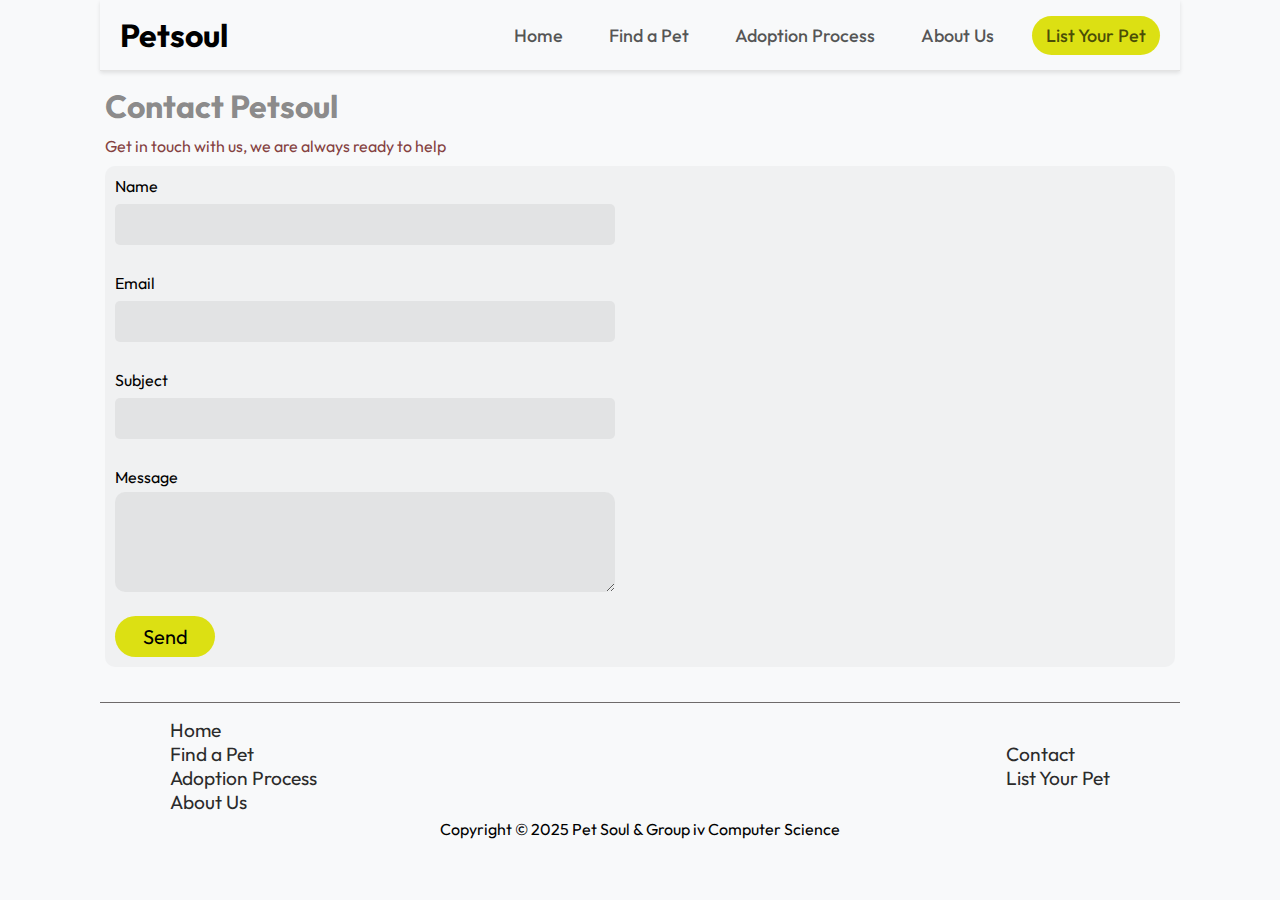
<file: contact.html>
<!DOCTYPE html>
<html lang="en">
<head>
    <meta charset="UTF-8">
    <meta name="viewport" content="width=device-width, initial-scale=1.0">
    <link href="https://fonts.googleapis.com/css2?family=Outfit:wght@100..900&family=Playwrite+IN:wght@100..400&display=swap" rel="stylesheet">
    <link rel="stylesheet" href="style.css">
    <link rel="stylesheet" href="mobile.css">
    <title>contact Petsoul</title>
</head>
<body>
    <nav class="navbar">
        <h1>Petsoul</h1>
        <ul>
            <a href="index.html"><li>Home</li></a>
            <a href="pets.html"><li>Find a Pet</li></a>
            <a href=""><li>Adoption Process</li></a>
            <a href="aboutus.html"><li>About Us</li></a>
            <a id="list" href=""><li>List Your Pet</li></a>
        </ul>
    </nav>

    <div class="contact box">
<h1>Contact Petsoul</h1>
<p id="contact-p">Get in touch with us, we are always ready to help</p>
<form action="" class="contact-form">
    <div>
        <p>Name</p>
        <input type="text">
    </div>
    <div>
        <p>Email</p>
        <input type="email" required>
    </div>
    <div>
        <p>Subject</p>
        <input type="text">
    </div>
    <div>
        <p>Message</p>
        <textarea id="message" rows="5"></textarea>
    </div>
    <button type="submit">Send</button>
</form>
    </div>
    
    <footer>
        <div class="footer-content">
            <div>
                <ul>
                    <a href="index.html"><li>Home</li></a>
                    <a href="pets.html"><li>Find a Pet</li></a>
                    <a href=""><li>Adoption Process</li></a>
                    <a href="aboutus.html"><li>About Us</li></a>
                </ul>
            </div>
            <div>
                <ul>
                    <a href="contact.html"><li>Contact</li></a>
                    <a href=""><li>List Your Pet</li></a>
                </ul>
            </div>
        </div>
        <p>Copyright © 2025 Pet Soul & Group iv Computer Science</p>
    </footer>
    <script src="script.js"></script>

</body>
</html>
</file>
<file: style.css>
*{
    margin: 0;
    padding: 0;
    box-sizing: border-box;
    font-family: "Outfit", sans-serif;
}
body{
    background-color: #f8f9fa;
    margin: 0 100px;
    scroll-behavior: smooth;
}
.navbar{
    display: flex;
    justify-content: space-between;
    align-items: center;
    padding:15px 20px;
    background-color: #f8f9fa;
    border-bottom: 1px solid #e3e3e3;
    box-shadow: 0 2px 4px rgba(0,0,0,0.1);
}
.navbar a{
    text-decoration: none;
    color: #000000a7;
    font-size: 18px;
    font-weight: 500;

}
.navbar ul{
    display: flex;
    list-style: none;
    gap: 30px;
}
.navbar li{
    padding: 8px;
}
#list{
    background: #dce013;
    padding: 0 6px;
    border-radius: 1000px;
}
.hero{
    margin-top: 20px;
    border-radius: 10px;
    background: url('assets/hero.jpg') no-repeat center center/cover;
    height: 60vh;
    position: relative;
    display: flex;
    opacity: 0;
    transform: translateY(50px);
    transition: all 0.6s ease;
}
.hero.show{
    opacity: 1;
    transform: translateY(0);
}
.hero-text{
    color: white;
    backdrop-filter: blur(3px);
    margin-top: 80px;
    margin-bottom: 50px;
    margin-left: 50px;
    border-radius: 10px;
    padding: 20px;
    width: fit-content;
    background-color: rgba(0, 0, 0, 0.3);
}
.hero-text p{
    font-size: 20px;
    font-weight: 500;
    margin: 3px;
}
.hero-text h1{
    font-size: 40px;
    font-weight: 700;
    margin-bottom: 10px;
}
.search-bar{
    display: flex;
    margin: 15px 0px;
    justify-content: space-between;
    padding: 10px 8px;
    background: white;
    border-radius: 10px;

}

.search-bar input{
    padding: 8px 10px;
    width: 100%;
    border: none;
    outline: none;
    font-size: 20px;
}
.search-bar button{
    background: #dce013;
    font-size: medium;
    color: #4d3737;
    border: none;
    padding: 6px 12px;
    outline: none;
    border-radius: 1000px;
    cursor: pointer;
}
.perfect-pet{
    margin: 10px 0;
    color: #2b2b2b;
    margin-top: 20px;
    opacity: 0;
    transform: translateY(50px);
    transition: all 0.6s ease;
}
.perfect-pet.show {
    opacity: 1;
    transform: translateY(0);
}
.perfect-pet h1{
    font-size: 2rem;
    font-weight: 800;
    margin-bottom: 10px;
    color: #6e6d6dce;

}
.pet-cards{
    display: flex;
    flex-wrap: wrap;
    margin-top: 30px;
    justify-content: space-between;
}
.card{
    background: white;
    border-radius: 10px;
    padding: 0 10px;
    color: #2b2b2b;
    width: 200px;
    border-radius: 10px;
}
.card img{
    width: 100%;
    border-radius: 10px;
    margin-bottom: 5px;
}
#explanation{
    color: #844141;
}
.featured-pet-cards{
    display: flex;
    margin-top: 20px;
    flex-wrap: wrap;
    justify-content: space-between;
}
.featured-pets{
    margin-top: 40px;
    opacity: 0;
    transform: translateY(50px);
    transition: all 0.6s ease;
}
.featured-pets.show {
    opacity: 1;
    transform: translateY(0);
}
.featured-pets h1{
    margin-bottom: 10px;
    color: #6e6d6dce;
    font-family: "Playwrite IN", cursive;
}

.featured-card{
    width: 200px;
    
}
.featured-card:hover{
    transform: scale(1.05);
    transition: transform 0.4s ease;
}
.featured-card img{
    width: 100%;
    border-radius: 10px;
}
.all-pets{
    margin-top: 20px;
    position: relative;
}
.all-pets button{
    position: absolute;
    right: 0;
    font-size: medium;
    font-weight: 700;
    padding: 8px 10px;
    background: #70707044;
    color: #2d2d2d;
    outline: none;
    border: none;
    cursor: pointer;
    border-radius: 1000px;
}
.all-pets:hover button{
    color: black;
    background: #dce013;
    transform: scale(1.05);
    transition: transform 0.3s ease;
}
#pet-explanation{
    color: #844141;
}

.pet-gallery {
    margin-top: 50px;
    display: grid;
    grid-template-columns: repeat(auto-fill, minmax(200px, 1fr));
    gap: 20px;
    padding: 20px 0;
    opacity: 0;
    transform: translateY(50px);
    transition: all 0.6s ease;
}
.pet-gallery.show {
    opacity: 1;
    transform: translateY(0);
}

.gallery-item {
    position: relative;
    overflow: hidden;
    border-radius: 15px;
    transition: transform 0.3s ease;
}

.gallery-item:nth-child(3n) {
    grid-row: span 2;
}

.gallery-item:hover {
    transform: scale(1.05);
}

.gallery-item img {
    width: 100%;
    height: 100%;
    object-fit: cover;
    display: block;
}
.gallery-text h1{
    color: #6e6d6dce;
    margin-top: 50px;
    font-family: "Playwrite IN", cursive;
}
.pets{
    display: flex;
    justify-content: start;
    gap: 10px;
    margin-top: 30px;
    flex-wrap: wrap;
}
.pets-page{
    margin-top: 20px;
    background: #e3e3e350;
    border-radius: 10px;
    padding: 10px 10px;
}
.pets-page h1{
    color: #6e6d6dce;;
}
.pet-card{
    max-width: 200px;
    border-radius: 10px;
    box-shadow: 0 2px 4px rgba(0,0,0,0.1);
    padding: 5px;

}
.pet-card img{
    width: 100%;
    overflow: hidden;
    border-radius: 10px;
}
.adopt-btn{
    padding: 5px 13px;
    background: #dce013ac;
    margin-top: 5px;
    margin-bottom: 5px;
    border-radius: 1000px;
    border: none;
    font-weight: 500;
    font-size: 1rem;
    cursor: pointer;

}
#age{
    color: #844141;
}
.adopt-btn:hover{
    background: #2b2b2b77;
    color: white;
    transform: scale(1.05);
    transition: transform 0.3s ease;
}
.filter ul{
    display: flex;
}
.filter a{
    text-decoration: none;
    color: #2b2b2b;
}
.filter h2{
    margin: 10px;
}
.filter li{
    align-items: center;
    justify-content: space-between;
    list-style: none;
    padding: 5px 10px;
    border: 1px solid #e3e3e3;
    margin: 0px 10px;
    border-radius: 5px;
    transition: all 0.3s ease;
    background: #6e6a6a48;
}
.filter a.active li {
    background-color: #dce013;
    border-color: #dce013;
}
.filter li:hover {
    background-color: #f0f0f0;
    cursor: pointer;
}
.contact{
    margin-top: 10px;
    padding: 5px;
    transform: translateY(50px);
    transition: all 0.6s ease;
}
.contact h1{
    color: #6e6d6dce;
    font-size: 2rem;
    font-weight: medium;
    margin-bottom: 10px;
}
#contact-p{
    color: #844141;
    font-size: 16px;
}
.contact-form{
    display: flex;
    background: #ecedeea9;
    margin-top: 10px;
    margin: 10px 0;
    flex-direction: column;
    padding: 10px;
    border-radius: 10px;
    flex-wrap: wrap;
    gap: 20px;
    
}
.contact.show {
    opacity: 1;
    transform: translateY(0);
}
.contact-form input{
    padding: 8px 10px;
    width: 500px;
    border: none;
    background: #8080801f;
    outline: none;
    border-radius: 5px;
    margin: 8px 0;
    font-size: 20px;
    border-radius: 5px;
}
#message{
    height: 100px;
    background: #8080801f;
    width: 500px;
    border-radius: 10px;
    padding: 10px;
    margin-top: 5px;
    border: none;
    overflow: hidden;
    outline: none;
    font-size: 1rem;
}
.contact-form button{
    padding: 8px 10px;
    width: 100px;
    background: #dce013;
    border: none;
    outline: none;
    border-radius: 1000px;
    cursor: pointer;
    font-size: 20px;
}
footer{
    background: #f8f9fa;
    padding: 10px;
    text-align: center;
    border-top: 1px solid #6e6a6a;
    margin-top: 20px;
}
.footer-content a{
    text-decoration: none;
    color: #2b2b2b;
    font-size: 1.2rem;
}
.footer-content li:hover{
    color: #844141;
}
.footer-content li{
    list-style: none;
}
.footer-content{
    display: flex;
    margin: 0 30px;
    align-items: center;
    text-align: start;
    justify-content: space-between;
    padding: 5px 30px;
}
.about-us{
    margin-top: 20px;
    background: url('assets/about.png') no-repeat center center/cover;
    height: 60vh;
    border-radius: 10px;
    padding: 2px;
    position: relative;
    text-align: center;
    align-items: center;
}
.about-us-content{
    color: white;
    position: absolute;
    margin: 50px 20px;
    padding: 20px;
    width: fit-content;
    border-radius: 10px;
    background-color: rgba(0, 0, 0, 0.4);
}
#about-p{
    font-size: 2.5rem;
}
.about-us-content button{
    background-color: #dce013;
    padding: 10px 20px;
    border-radius: 1000px;
    border: none;
    margin-top: 20px;
    cursor: pointer;
    font-size: 1rem;
}
.about-us-content button:hover{
    background-color: #2b2b2b;
    color: white;
    transform: scale(1.05);
    transition: transform 0.3s ease;
}
.about-text{
    max-width: 700px;
    flex-wrap: wrap;
    margin-top: 20px;
}
.vision-cards{
    display: flex;
    margin-top: 20px;
    flex-wrap: wrap;
    justify-content: space-evenly;
}
.mission{
    max-width: 300px;
    border-radius: 10px;
    padding: 10px;
    display: flex;
    flex-direction: column;
    flex-wrap: wrap;
    box-shadow: 3px 3px 4px rgba(0,0,0,0.1);
}
.mission p{
    font-size: 1rem;
    margin: 5px;
    color: #844141;
}
.mission:hover{
    transform: scale(1.05);
    transition: transform 0.3s ease;
}
.mission img{
    width: 100%;
    border-radius: 10px;
}
.carousel-container {
    position: relative;
    max-width: 600px;
    align-items: center;
    margin: auto;
    overflow: hidden;
  }
  .iframe{
    align-items: center;
    justify-content: center;
    border: 20px 0;
  }
  .carousel {
    display: flex;
    transition: transform 0.5s ease;
  }
  
  .carousel-item {
    min-width: 100%;
    box-sizing: border-box;
    display: flex;
    justify-content: center;
    align-items: center;
  }
  
  .carousel-item img {
    width: 100%;
    height: auto;
    display: block;
  }
  
  .carousel-item.active {
    display: block;
  }
  
  .prev, .next {
    cursor: pointer;
    position: absolute;
    top: 50%;
    width: auto;
    padding: 16px;
    margin-top: -22px;
    color: white;
    font-weight: bold;
    font-size: 18px;
    transition: 0.6s ease;
    border-radius: 0 3px 3px 0;
    user-select: none;
  }
  
  .next {
    right: 0;
    border-radius: 3px 0 0 3px;
  }
  
  .prev:hover, .next:hover {
    background-color: rgba(0, 0, 0, 0.8);
  }
</file>
<file: mobile.css>
/* Mobile styles - for screens smaller than 768px */
@media screen and (max-width: 768px) {
    body {
        margin: 0 20px;
    }

    
    .navbar {
        flex-direction: column;
        padding: 10px;
        text-align: center;
    }

    .navbar ul {
        flex-direction: column;
        gap: 10px;
        margin-top: 15px;
    }

   
    .hero {
        height: fit-content;
    }

    .hero-text {
        margin: 40px 10px;
        width: 90%;
    }

    .hero-text h1 {
        font-size: 20px;
    }

    .hero-text p {
        font-size: 12px;
    }

   
    .search-bar {
        flex-direction: column;
        gap: 10px;
    }

    .search-bar button {
        width: 100%;
    }

   
    .pet-cards, .featured-pet-cards {
        justify-content: center;
        gap: 20px;
    }

    .card, .featured-card {
        width: 100%;
        max-width: 300px;
    }

    
    .pet-gallery {
        grid-template-columns: 1fr;
    }

    .gallery-item:nth-child(3n) {
        grid-row: auto;
    }

    /* About us page */
    .about-us {
        height: 40vh;
    }

    .about-us-content {
        display: none;
    }

    #about-p {
        font-size: 1.8rem;
    }

    .vision-cards {
        gap: 20px;
    }

    .mission {
        max-width: 100%;
    }

    
    iframe {
        width: 100% !important;
        max-width: 100%;
        margin: 10px 0;
    }

    .carousel-container {
        width: 100%;
        height: 200px;
    }

    /* Pets page */
    .filter ul {
        flex-wrap: wrap;
        justify-content: center;
    }

    .filter li {
        margin: 5px;
    }

    .pets {
        justify-content: center;
    }

    .pet-card {
        width: 100%;
        max-width: 300px;
    }

    /* Contact form */
    .contact-form {
        padding: 15px;
    }

    .contact-form input, #message {
        width: 100%;
    }

    /* Footer */
    .footer-content {
        flex-direction: column;
        gap: 20px;
        text-align: center;
        padding: 15px;
    }

    .footer-content ul {
        display: flex;
        flex-direction: column;
        gap: 10px;
    }
}
</file>
